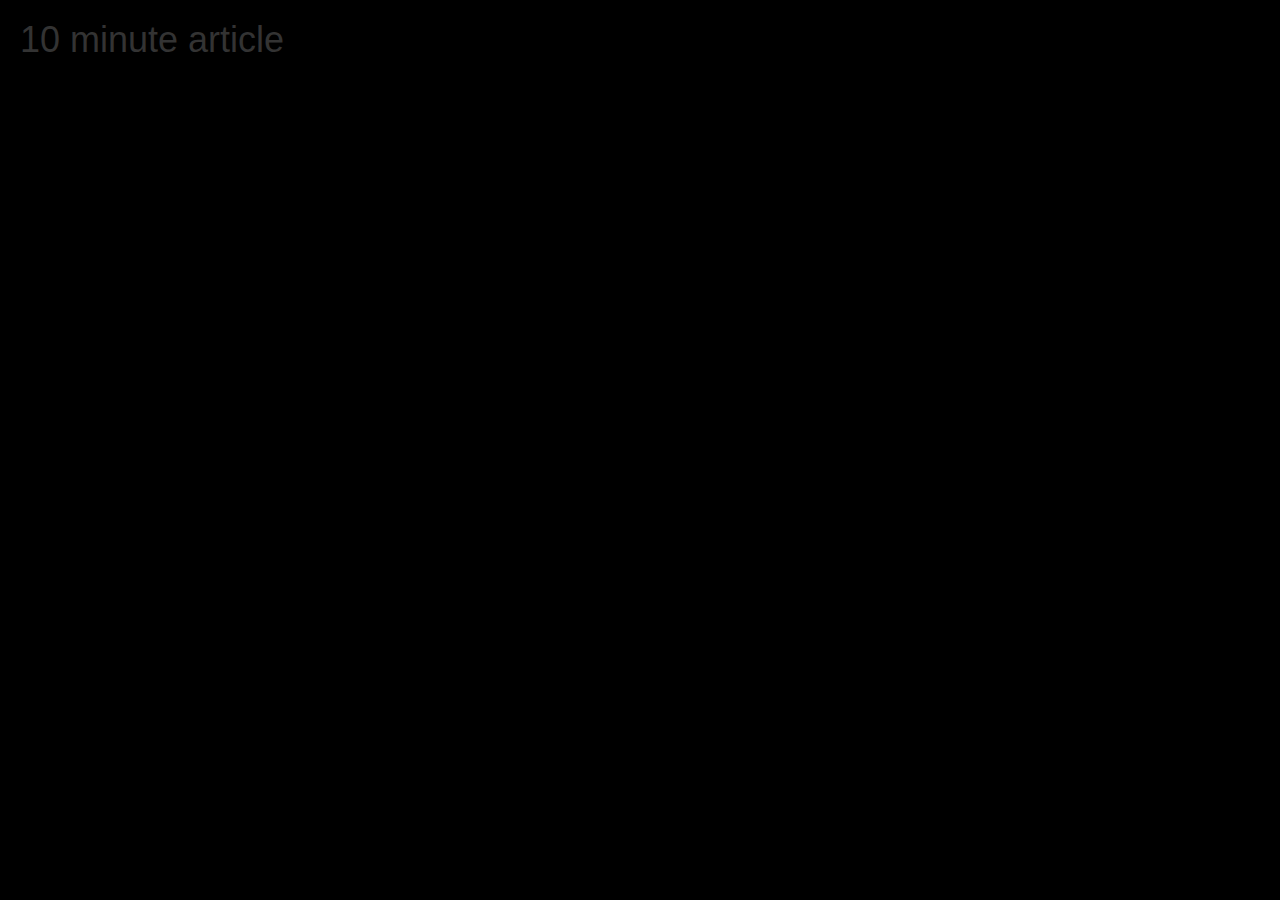
<file: front/10article.html>
<!DOCTYPE html>
<html lang="en">
<head>
  <title>Aggi</title>
  <meta charset="utf-8">
  <meta name="viewport" content="width=device-width, initial-scale=1">
  <link rel="stylesheet" href="https://maxcdn.bootstrapcdn.com/bootstrap/3.3.7/css/bootstrap.min.css">
  <link rel="stylesheet" href="css/style.css">
  
  
  <script src="https://ajax.googleapis.com/ajax/libs/jquery/3.3.1/jquery.min.js"></script>
  <script src="https://maxcdn.bootstrapcdn.com/bootstrap/3.3.7/js/bootstrap.min.js"></script>
</head>
<body>
<h1>10 minute article</h1>
<div class="article">
<embed src="https://www.huffingtonpost.com/entry/michael-cohen-wiretapped_us_5aeb40f0e4b0ab5c3d631ca3">
</div>
</body>
</html>
</file>
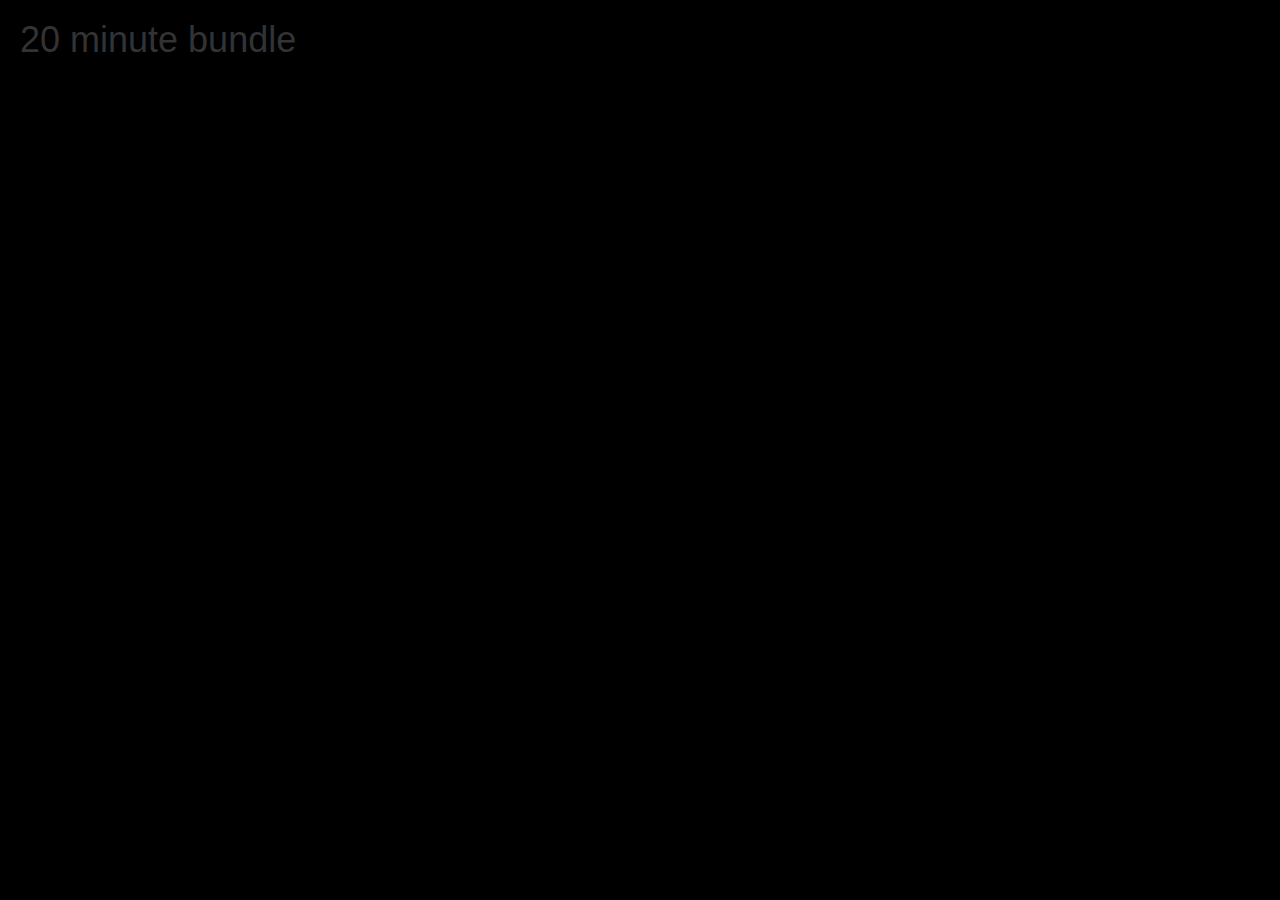
<file: front/bundle20.html>
<!DOCTYPE html>
<html lang="en">
<head>
  <title>Aggi</title>
  <meta charset="utf-8">
  <meta name="viewport" content="width=device-width, initial-scale=1">
  <link rel="stylesheet" href="https://maxcdn.bootstrapcdn.com/bootstrap/3.3.7/css/bootstrap.min.css">
  <link rel="stylesheet" href="css/style.css">
  
  
  <script src="https://ajax.googleapis.com/ajax/libs/jquery/3.3.1/jquery.min.js"></script>
  <script src="https://maxcdn.bootstrapcdn.com/bootstrap/3.3.7/js/bootstrap.min.js"></script>
</head>
<body>
<h1>20 minute bundle</h1>
</body>
</html>
</file>
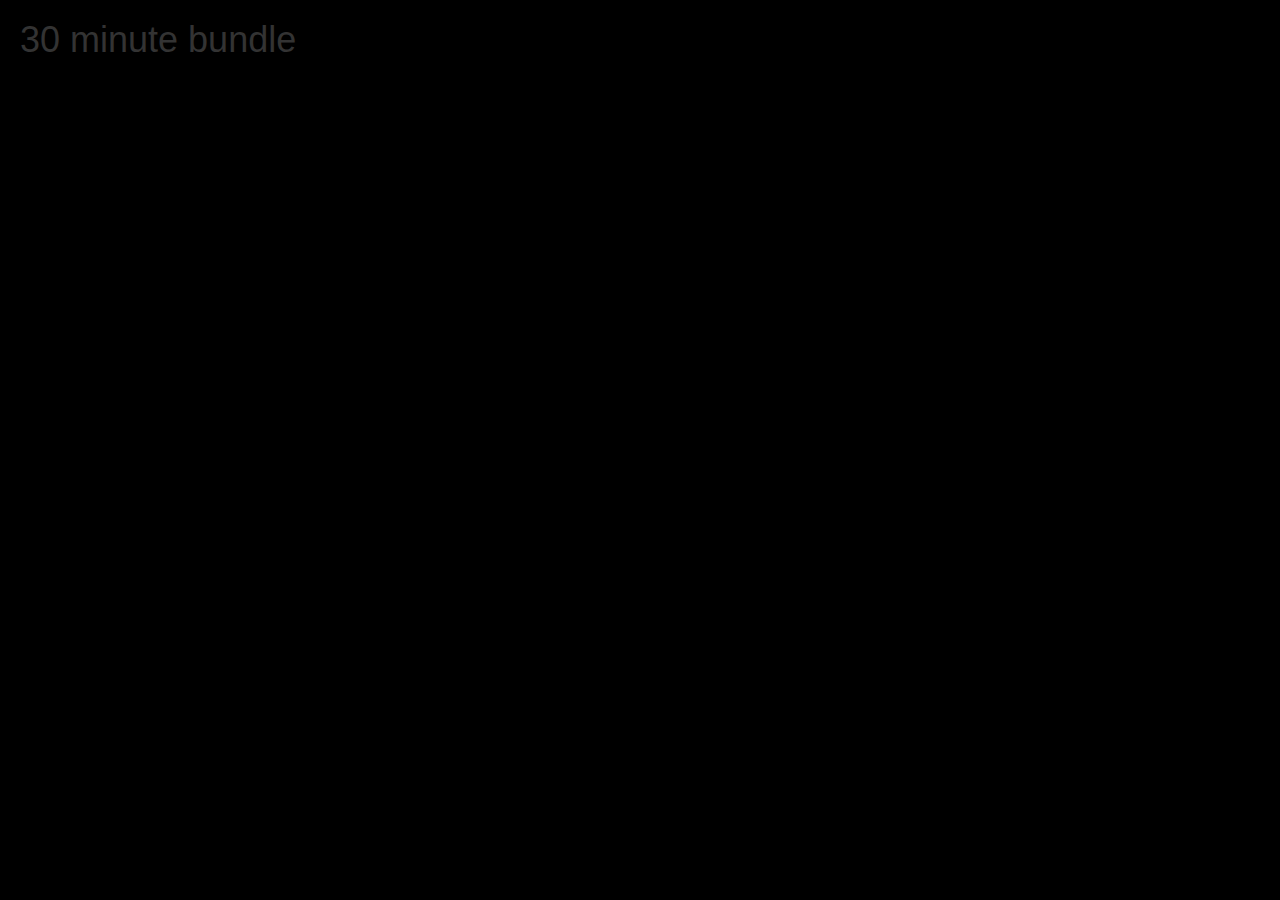
<file: front/bundle30.html>
<!DOCTYPE html>
<html lang="en">
<head>
  <title>Aggi</title>
  <meta charset="utf-8">
  <meta name="viewport" content="width=device-width, initial-scale=1">
  <link rel="stylesheet" href="https://maxcdn.bootstrapcdn.com/bootstrap/3.3.7/css/bootstrap.min.css">
  <link rel="stylesheet" href="css/style.css">
  
  
  <script src="https://ajax.googleapis.com/ajax/libs/jquery/3.3.1/jquery.min.js"></script>
  <script src="https://maxcdn.bootstrapcdn.com/bootstrap/3.3.7/js/bootstrap.min.js"></script>
</head>
<body>
<h1>30 minute bundle</h1>
</body>
</html>
</file>
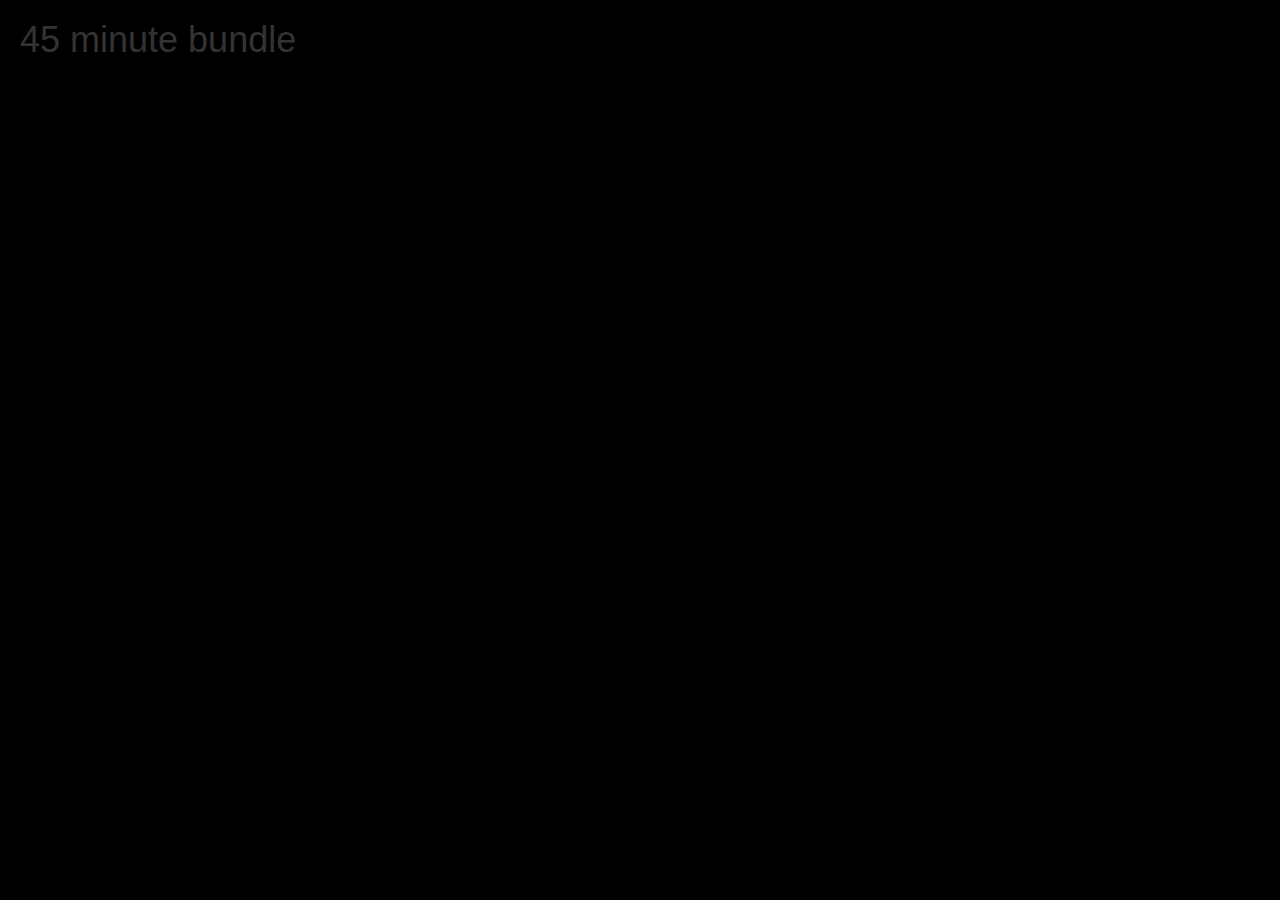
<file: front/bundle45.html>
<!DOCTYPE html>
<html lang="en">
<head>
  <title>Aggi</title>
  <meta charset="utf-8">
  <meta name="viewport" content="width=device-width, initial-scale=1">
  <link rel="stylesheet" href="https://maxcdn.bootstrapcdn.com/bootstrap/3.3.7/css/bootstrap.min.css">
  <link rel="stylesheet" href="css/style.css">
  
  
  <script src="https://ajax.googleapis.com/ajax/libs/jquery/3.3.1/jquery.min.js"></script>
  <script src="https://maxcdn.bootstrapcdn.com/bootstrap/3.3.7/js/bootstrap.min.js"></script>
</head>
<body>
<h1>45 minute bundle</h1>
</body>
</html>
</file>
<file: front/css/style.css>
.{

margin: 20px;
}

body{
background-color: black;
margin: 20px;
}
a, .button{
	color: white;
}
.btn{
	border-radius: 50;
	color: white;
	background: black;
	border: white;
	border-style: solid;
	border-width: 1px;
    padding: 15px 50px;
    text-align: center;
    text-decoration: none;
    font-size: 16px;
}

a:hover::before,
a.hover::after
{
	text-decoration: none;
	color: white;
}

.btn:hover {
	text-decoration: none;
    color: white;
	background-color: black;
}

.btn::after {
	text-decoration: none;
    color: white;
	background-color: black;
}

.item img {
    height:250px;
    width:50%;
	align: center;
}

.thumbnail img {
    height:250px;
    width:100%;
}

.carousel-inner img {
  margin: auto;
}

.article{
	height:250px;
    	width:100%;
	}
}
</file>
